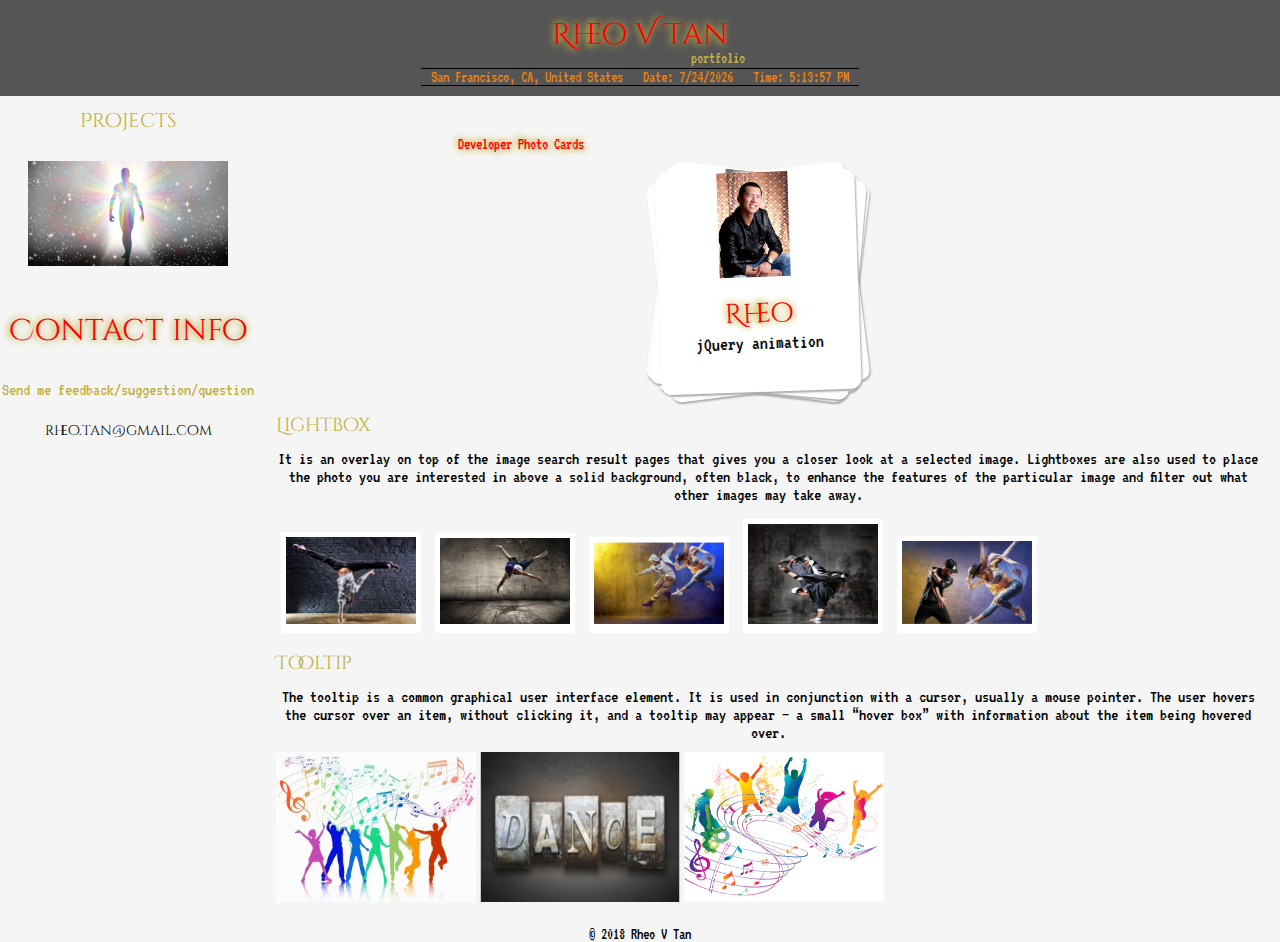
<file: contact.html>
<!doctype html>
<html lang="en">

<head>
    <meta charset="utf8">
    <title>Rheo's Portfolio</title>
    <!--<meta name="description" content="Portfolio" />-->
    <!--<meta name="author" content="Rheo V Tan" />-->
    <!--favicon-->
    <link rel="apple-touch-icon" sizes="180x180" href="apple-touch-icon.png">
    <link rel="icon" type="image/png" sizes="32x32" href="favicon-32x32.png">
    <link rel="icon" type="image/png" sizes="16x16" href="favicon-16x16.png">
    <link rel="manifest" href="site.webmanifest">
    <link rel="mask-icon" href="safari-pinned-tab.svg" color="#5bbad5">
    <meta name="msapplication-TileColor" content="#da532c">
    <meta name="theme-color" content="#ffffff">

    <link rel="stylesheet" href="styles/reset.css" />

    <link rel="stylesheet" href="styles/portfolio.css" />
    <script src="script/jquery-3.3.1.min.js"></script>

    <link rel="stylesheet" href="styles/portfolio.jquery-ui.min.css">
    <script src="script/jquery-ui.min.js"></script>
    <link rel="stylesheet" href="styles/jquery-ui.theme.min.css" />

</head>

<body>
    <div class="header" id="myHeader">
        <header>
            <h1>Rheo V Tan</h1>
            <h3>portfolio</h3>
        </header>
        <div id="sanfrancisco">
            <h5>San Francisco, CA, United States</h5>
            <h5>Date: <span id="date"></span></h5>
            <h5>Time: <span id="time"></span></h5>
        </div>
    </div>
    <section>
        <nav>
            <ul>
                <!--<li><a href="#about">Developer</a></li>-->
                <li><a href="#projects">Projects</a></li>
                <li><a href="#"><img src="images/myInnercore.jpg" /></a></li>
                <li id="contact"><h1>Contact info</h1><br>
                    <p>Send me feedback/suggestion/question</p><br> 
                    <a href="mailto:rheo.tan@gmail.com?subject=Mail from your portfolio">rheo.tan@gmail.com</a>
                </li>
            </ul>
        </nav>

        <article>
             
            <!--<div id="developer">-->
            <!--<ul class="cards-split">-->
            <!--    <li class="title">-->
            <!--        <h6>Click the photo</h6>-->
            <!--    </li>-->
            <!--    <li class="card card1"><img title="Stanford Hospital & Clinics'12" src="images/stanford.jpg" /></li>-->
            <!--    <li class="card card2"><img title="MiuMiu - my fav sunglasses" src="images/miumiu.jpg" /></li>-->
            <!--    <li class="card card3"><img title="A nice guy" src="images/smile.jpg" /></li>-->
            <!--    <li class="card card4"><img title="Relaxing and Thinking" src="images/laydown.jpg" /></li>-->
            <!--    <li class="card card5"><img title="What's Up!!" src="images/glasses.jpg" /></li>-->
            <!--    <li class="card card6"><img title="I love traveling" src="images/airport.jpg" /></li>-->
            <!--</ul>-->
            <ul id="rheophotos" class="cards-split">
                <li class="title">
                    <h4 title="inspired by Chris Hutchinson@codepen">Developer Photo Cards</h4>
                </li>
                <li class="card card-1"><img src="images/smile.jpg" />
                    <div class="content">
                        <h1>Rheo</h1>
                        <p>jQuery animation</p>
                    </div>
                </li>
                <li class="card card-2"><img src="images/miumiu.jpg" />
                    <div class="content">
                        <h1>Tan</h1>
                        <p>JavaScript</p>
                    </div>
                </li>
                <li class="card card-3"><img src="images/stanford.jpg" />
                    <div class="content">
                        <h1>Vitta</h1>
                        <p>HTML; CSS</p>
                    </div>
                </li>
                <li class="card card-4">
                    <div class="content">
                        <h3>Check out my projects throughout this portfollio, I hope you'll enjoy them as much as I enjoy creating them.</h3>
                    </div>
                </li>
                <li class="card card-5">
                    <div class="content">
                        <h3>I am an anspiring web animation developer. I like to learn more, to share more and to create more through computer programming languages.</h3>
                    </div>
                </li>
            </ul>

            <!--</div>-->
            <!--<div id="developer2">-->
            <!--    <p> Hey There, my name is Rheo Tan. I have been blessed for living and learning from many incredible experiences, grown up in many cities; engaging with many. Those all together shaped me of who I am right now.</p>-->
            <!--    <p> , specifically: JavaScript, jQuery, NodeJs, HTML, CSS, Cloud9, and many more.</p>-->
            <!--    <p> Check out my projects below as a display of my recent learnings, I hope you'll enjoy them as much as I enjoy creating them.</p>-->
            <!--</div>-->

            <!--</div>-->
            <div class="projects">
                <div id="lightbox">
                    <h2><a href="images/Dance.png" title="A pop up display overlay the original image for zoom optimization">Lightbox</a></h2>
                    <p>It is an overlay on top of the image search result pages that gives you a closer look at a selected image. Lightboxes are also used to place the photo you are interested in above a solid background, often black, to enhance the features
                        of the particular image and filter out what other images may take away.</p>
                    <ul id="lightbox">
                        <li>
                            <a href="images/splitup.jpg" title="Click on me"><img src="images/splitup.jpg" /></a>
                        </li>
                        <li>
                            <a href="images/DancerBarrellTurn.jpeg" title="Click on me"><img src="images/DancerBarrellTurn.jpeg" /></a>
                        </li>
                        <li>
                            <a href="images/DancerDuet.png" title="Click on me"><img src="images/DancerDuet.png" /></a>
                        </li>
                        <li>
                            <a href="images/handstand.jpg" title="Click on me"><img src="images/handstand.jpg" /></a>
                        </li>
                        <li>
                            <a href="images/idohiphop.jpg" title="Click on me"><img src="images/idohiphop.jpg" /></a>
                        </li>
                    </ul>
                </div>

                <br>
                <div id="tooltip">
                    <div class="tooltip">
                        <h2><a href="#">Tooltip</a></h2>
                        <p>The tooltip is a common graphical user interface element. It is used in conjunction with a cursor, usually a mouse pointer. The user hovers the cursor over an item, without clicking it, and a tooltip may appear — a small “hover box” with information about the item being hovered over.</p>
                    </div>
                    <a href="#">
                        <img src="images/MusicDance2.jpg" class="tooltip-img" title="Dance your tears away" />
                        <img src="images/Dance.png" class="tooltip-img" title="This is an example of tootltip aniimation" />
                        <img src="images/MusicDance1.jpg" class="tooltip-img" title="I wanna dance with somebody" />
                    </a>
                </div>
            </div>
        </article>
    </section>
    <footer>
        <h4>&copy; 2018 Rheo V Tan</h4>
    </footer>
    <script>
        /*global $ */
        // Sticky Header (SH)
        var header = document.getElementById("myHeader");
        var sticky = header.offsetTop;

        // Get current Date and Time (DT)
        var dt = new Date();
        document.getElementById("date").innerHTML = dt.toLocaleDateString();

        var dt = new Date();
        document.getElementById("time").innerHTML = dt.toLocaleTimeString();

        // function starting point
        $(document).ready(function() {
            window.onscroll = function() {
                if (window.pageYOffset > sticky) {
                    header.classList.add("sticky");
                }
                else {
                    header.classList.remove("sticky");
                }
            };
            // Cards-split

            $('ul.cards-split').on('click', function() {
                $(this).toggleClass('transition');
            });

            //   lightbox       
            var $overLay = $("<div id='overlay'></div>");

            $("body").append($overLay);

            var $image = $("<img>");

            $overLay.append($image);

            var $close = $("<img id='closeImage'>");

            $overLay.append($close);

            $("#lightbox a").click(function(event) {
                event.preventDefault();

                var imageSource = $(this).attr("href");
                $image.attr("src", imageSource);
                $close.attr("src", "images/close-icon.png");

                $overLay.show();
            });

            $("#closeImage").click(function() {
                $overLay.hide();
            });

            // //      Tooltip
            $(document).tooltip({
                items: "img, [title]",
                content: function() {
                    var element = $(this);
                    //     if ( element.is( "[data-geo]" ) ) {
                    //       var text = element.text();
                    //       return "<img class='map' alt='" + text +
                    //         "' src='http://maps.google.com/maps/api/staticmap?" +
                    //         "zoom=11&size=350x350&maptype=terrain&sensor=false&center=" +
                    //         text + "'>";
                    //     }
                    if (element.is("[title]")) {
                        return element.attr("title");
                    }
                    if (element.is("img")) {
                        return element.attr("alt");
                    }
                }
            });
            $(".tooltip-img").tooltip({

                show: {
                    effect: "slideDown",
                    delay: 300
                },
                position: {
                    my: "middle top",
                    at: "middle",

                },
                hide: {
                    effect: "explode",
                    delay: 150
                }
            });
        });

        // Resizable
        // $(function() {
        //     $("#resizable").resizable({
        //         animate: true
        //     });
        // });
    </script>
</body>

</html>
</file>
<file: styles/portfolio.css>
@import url('https://fonts.googleapis.com/css?family=Cinzel+Decorative|Hind|VT323');
* {
    box-sizing: border-box;
}
html, body {
    margin: 0;
    min-height: 100%;
}
body {
    background: whitesmoke;
    font-family: "Hind", "Cinzel Decorative", "VT323";
    position: relative;
}

header {
    display: flex;
    flex-direction: column;
    justify-content: center;
    width: 210px;
    margin: 0 auto;
}

h1 {
    font-family: "Cinzel Decorative";
    text-align: center;
    color: #FF0000;
    text-shadow: 0px -2px 7px #C3B146, -2px 2px 7px #C3B146;
    margin-bottom: 0;
    margin-top: 20px;
    font-size: 30px;
}

h3 {
    /*display: flex;*/
    /*flex-direction:row;*/
    /*align-items:flex-end;*/
    text-align: right;
    margin-top: 0;
    color: #C3B146;
    font-family: "VT323";
    margin-bottom: 2px;
}
 /*sticky header*/
.header {
  padding-bottom: 10px;
  background: #555;
  color: #f1f1f1;
}

.sticky {
  position: fixed;
  top: 0;
  width: 100%;
  z-index: 1000;
}

#sanfrancisco {
    display: flex;
    flex-direction: row;
    margin: 0 0;
    justify-content: center;
    text-align: center;
    font-family: "VT323";
   
    /*background-color: #000;*/
}

h5 {
    /*width: 33.33%;*/
    color: #FF0000;
    margin: 0 0;
    padding: 0 10px;
    border-top-width: 1px;
    border-bottom-width: 1px;
    border-color: #000;
    border-style: solid;
    color: #E48514; /*#5BAB22;*/
    /*text-shadow: 0px -2px 7px #fff, -2px 2px 7px #fff;*/
}

h2 {
    font-size: larger;
    font-family: "Cinzel Decorative";
    color: #C3B146;

}

nav {
    /*display: flex;*/
    /*direction: ltr;*/
    float: left;
    width: 20%;
    height: 100%;
   
    /*flex-direction: row;*/
    /*margin: left;*/
    /*justify-content: center;*/
    /*border-color: #C3B146;*/
}

p {
    font-family: "VT323";
    margin: 0 auto;
    margin-top: 15px;
    font-size: 18px;
    margin-bottom: 10px;
    text-align: center;

}

#contact a {
    font-size: 14px;
    color: #000;
    text-align: center;
}

#contact p {
    margin-bottom: 0;
}

#education li {
    max-width: 200px;
    display: block;
    justify-content: center;
    text-align: center;
    margin: 0 auto;
}    
#education h4 {
    font-family: "Cinzel Decorative";
    font-size: 18px;
    text-align: center;
    padding: 5px;
    font-weight: 400;
}

#developer {
    margin: 17px;
    text-align: left;
    display: inline-block;
    /*flex-direction: row;*/
    
}

#developer2 {
    columns: 3;
    text-align: center;
    margin-bottom: 20px;
}
#developer2 p {
    margin: 0 auto 20px auto;
}

.about ul {
    text-align: center;
    display: flex;
    flex-direction: row;
    list-style-type: none;
    margin: 0 auto;
    /*position: relative;*/
}
.about li {
    display: inline-block;
}
.about img {
    width: 200px;
    padding: 10px;
    border-style: groove;
    border-width: 3px;
    border-radius: 10%;
    display: inline-block;
    /*flex-direction: row;*/
    text-align: left;
    margin: 0 40px 5px 0;
}

nav ul {
    /*float: left;*/
    /*width: 15%;*/
    list-style-type: none;
    margin: 0;
    padding: 0;
    background-color: whitesmoke;
   
    /* Full height */
    /* position: fixed;  Make it stick, even on scroll*/
    overflow: visible;
    /* Enable scrolling if the sidenav has too much content */
    font-family: "VT323";
    text-align: center;
    
    font-size: 20px;
    color: #C3B146;

}

nav li {
    padding: 15px 0 15px 0;
    margin: 0 auto;
}
nav li img{
    width: 200px;
    height: 105px;
    display: block;
   
   
    /*position: relative;*/
}
section {
    display: block;
}

/*#rheo {*/

/*    font-family: "Cinzel Decorative";*/

/*    text-align: center;*/

/*    color: #FF0000;*/

/*    text-shadow: 0 0 10px #C3B146;*/

/*    margin-bottom: 0;*/

/*    margin-top: 20px;*/

/*    font-size: 200%;*/

/*}*/

article {
    /*display: flex;*/
    /*direction: ltr;*/
    float: right;
    padding: 20px;
    width: 80%;
}

/* Clear floats after the columns */

section:after {
    content: "";
    display: table;
    clear: both;
}

/* Responsive layout - makes the two columns/boxes stack on top of each other instead of next to each other, on small screens */

@media screen and (max-width: 600px) {
    nav,
    article {
        width: 100%;
        height: auto;
    }
}

a {
    margin: 0 auto;
    text-align: center;
    color: #C3B146;
    font-family: "Cinzel Decorative";
    text-decoration: none;
}

a:hover {
    color: #fff !important;
    text-shadow: 0px -2px 7px #C3B146, -2px 2px 7px #C3B146;
}

/*a:click {*/
/*    color: #000;*/
/*    background-color: #fff;*/
/*}*/

/*lightbox*/

#lightbox ul {
    list-style: column;
    margin: 0 auto;
    padding: 0;
    text-align: left;
    float: left;
    justify-content: center;
}

#lightbox ul li {
    padding: 5px;
    display: inline-block;
    margin: 5px;
    background: #fff;
}

#lightbox ul li img {
    width: 130px;
    max-height: 100px;
    display: inline-block;
}

#lightbox a {
    text-decoration: none;
}

#lightbox p {
    display: inline-block;
   
    font-family: "VT323";
    font-size: 18px;
}

#overlay {
    background: rgba(0, 0, 0, 0.5);
    position: absolute;
    top: 0;
    left: 0;
    display: none;
    text-align: center;
    width: 100%;
    height: 200%;
    padding-top: 5%;
    z-index: 11;
}

#overlay img {
    position: fixed;
    top: 40%; 
    left: 37%;
    margin-top: -100px;
    margin-left: -150px;
    border: 10px groove white;
    max-width: 550px;
    max-height: 400px;
    /*line-height: 200px;*/
    z-index: 12;
}

#overlay #closeImage {
    width: 30px;
    height: 30px;
    border: 0px;
    position: fixed;
    top: 200px;
   left: 960px;
    z-index: 13;
}
#lightbox:after {
    clear:both;
    content: "";
    display: table;
}
/*End of lightbox*/
/*#project {*/
/*    box-sizing: border-box;*/
/*}*/
/*tooltip*/
#tooltip p{
    display: inline-block;
    font-family: "VT323";
    font-size: 18px;
  
}
#tooltip ul {
    display: flex;
    flex-direction: rows;
    justify-content: space-evenly;
}
#tooltip img {
    width: 200px;
    height: 150px;
}
/* end of tooltip */
#resizable img {
    width: 1000px;
    padding: 0.5em;
}

.ui-resizable-helper {
    border: 2px solid #ff0000;
}

footer {
    display: block;
    /*flex-direction: row;*/
    margin: 0 auto;
    justify-content: center;
    text-align: center;
    /*border-bottom-color: #C3B146;*/
    font-family: "VT323";
}
img {
    margin: 0 auto;
}

/*#rheophotos*/
ul#rheophotos.cards-split {
  width: 660px;
  height: 280px;
  list-style-type: none;
  position: relative;
  margin: 0 auto 20px;
  padding: 20px;
  cursor: pointer;
}
ul#rheophotos.cards-split li.title {
  margin: 0 0 20px;
}
ul#rheophotos.cards-split li.title h4 {
  font-weight: 500;
  font-family: "VT323";
  color: #FF0000;
  text-shadow: 2px 2px 7px #C3B146, -2px -2px 7px #C3B146;
}
ul#rheophotos.cards-split li.card {
  background: #FFF;
  /*border: 1px 10px solid #ff000;*/
  overflow: hidden;
  height: 220px;
  width: 200px;
  border-radius: 10px;
  text-align: center;
  position: absolute;
  left: 220px;
  box-shadow: 1px 2px 2px 0 #aaa;
  transition: all 0.4s cubic-bezier(0.63, 0.15, 0.03, 1.12);
}
ul#rheophotos.cards-split li.card img {
  max-width: 100%;
  height: 105px;
  padding: 0 5px 0 0;
  margin: 0 auto;
  text-align: center;
}
ul#rheophotos.cards-split li.card div.content {
  padding: 0 0;
}
ul#rheophotos.cards-split li.card div.content h1 {
    font-size: 27px;
    font-weight: 400;
    color: #FF0000;
    text-shadow: 2px 2px 7px #C3B146, -2px -2px 7px #C3B146;
}
ul#rheophotos.cards-split li.card div.content p {
    font-family: "VT323";
    font-size: 20px;
    text-align: center;
    margin: 5px auto;
}

ul#rheophotos.cards-split li.card div.content h3{
    font-family: "VT323";
    font-size: 20px;
    text-align: center;
    margin: 40px 5px 50px 5px;
    color: #FF0000;
  text-shadow: 2px 2px 7px #C3B146, -2px -2px 7px #C3B146;
}

ul#rheophotos.cards-split li.card.card-1 {
  z-index: 10;
  -webkit-transform: rotateZ(-2deg);
          transform: rotateZ(-2deg);
}
ul#rheophotos.cards-split li.card.card-2 {
  z-index: 9;
  -webkit-transform: rotateZ(-7deg);
          transform: rotateZ(-7deg);
  transition-delay: 0.05s;
}
ul#rheophotos.cards-split li.card.card-3 {
  z-index: 8;
  -webkit-transform: rotateZ(5deg);
          transform: rotateZ(5deg);
  transition-delay: 0.1s;
}
ul#rheophotos.cards-split li.card.card-4 {
  z-index: 7;
  -webkit-transform: rotateZ(-9deg);
          transform: rotateZ(-9deg);
  transition-delay: 0.15s;
}
ul#rheophotos.cards-split li.card.card-4 {
  z-index: 6;
  -webkit-transform: rotateZ(7deg);
          transform: rotateZ(7deg);
  transition-delay: 0.2s;
}
ul#rheophotos.cards-split.transition li.card {
  -webkit-transform: rotateZ(0deg);
          transform: rotateZ(0deg);
}
ul#rheophotos.cards-split.transition li.card.card-1 {
  left: 0px;
}
ul#rheophotos.cards-split.transition li.card.card-2 {
  left: 440px;
}
ul#rheophotos.cards-split.transition li.card.card-3 {
  left: 220px;
}
ul#rheophotos.cards-split.transition li.card.card-4 {
  left: 660px;
}
ul#rheophotos.cards-split.transition li.card.card-5 {
    left: -220px; }

/*accordion*/
#accordion h2 {
    border: none ;
    font-size: larger;
    font-family: "Cinzel Decorative";
    color: #fff;
}
#accordion a {
     border: none ;
    font-size: larger;
    font-family: "Cinzel Decorative";
    color: #C3B146;
}
#accordion a:hover {
    color: #FFF;
    text-shadow: 0px -2px 7px #C3B146, -2px 2px 7px #C3B146;
}
#education h4:hover {
    color: #FFF;
    text-shadow: 0px -2px 7px #C3B146, -2px 2px 7px #C3B146;
}

#accordion2 {
    width: 300px;
    height: auto;
}
</file>
